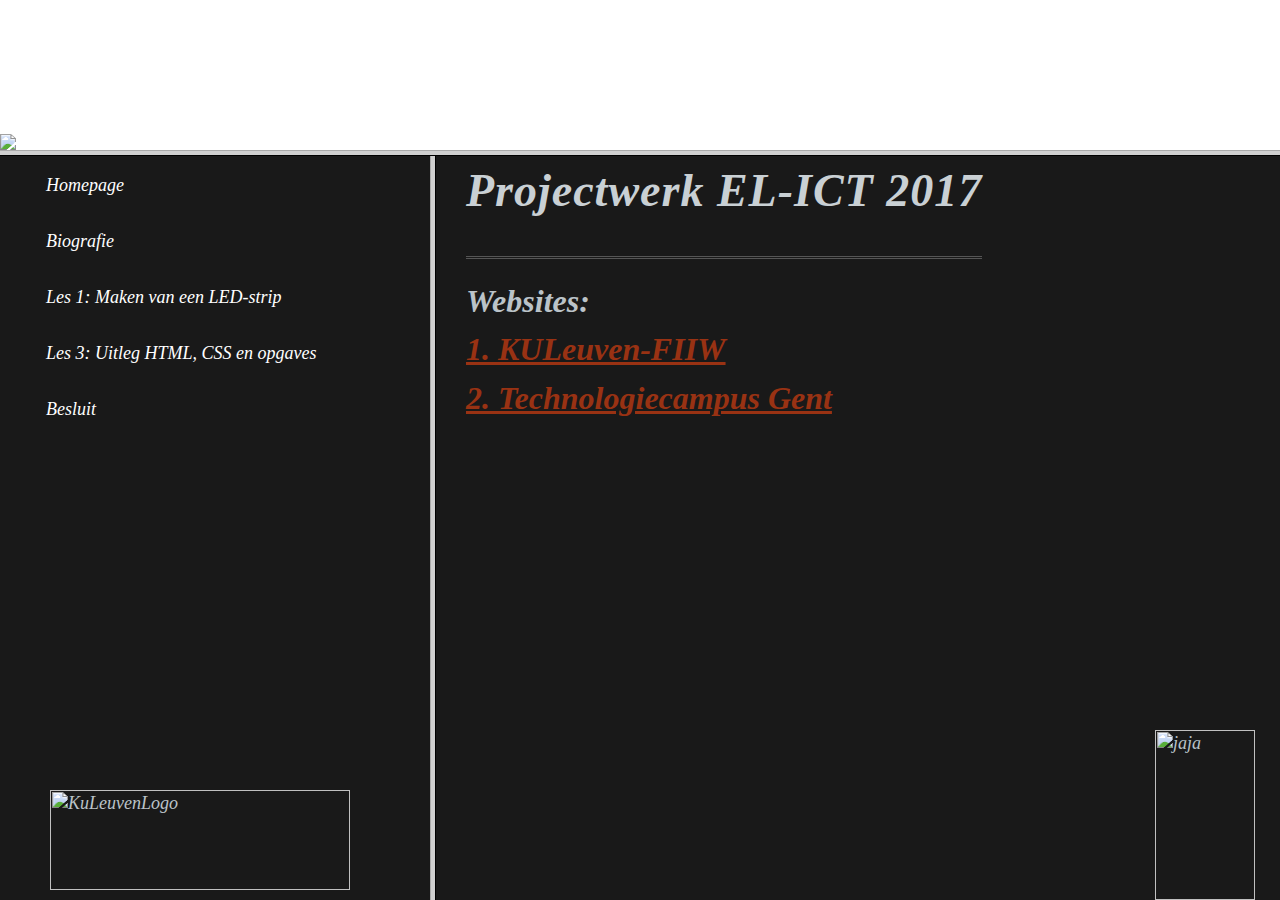
<file: index.htm>
<!DOCTYPE HTML PUBLIC "-//W3C//DTD HTML 4.01 Transitional//EN">

<html>
<head>
					<title>Projectwerk EL-ICT 2017</title>
</head>

<frameset rows="150,*">
					<frame name="boven" src="hoofdafbeelding.htm">
<frameset cols="430,*">
					<frame name="links" src="menu.htm">
					<frame name="rechts" src="Homepage.htm">

</frameset>

</html>
</file>
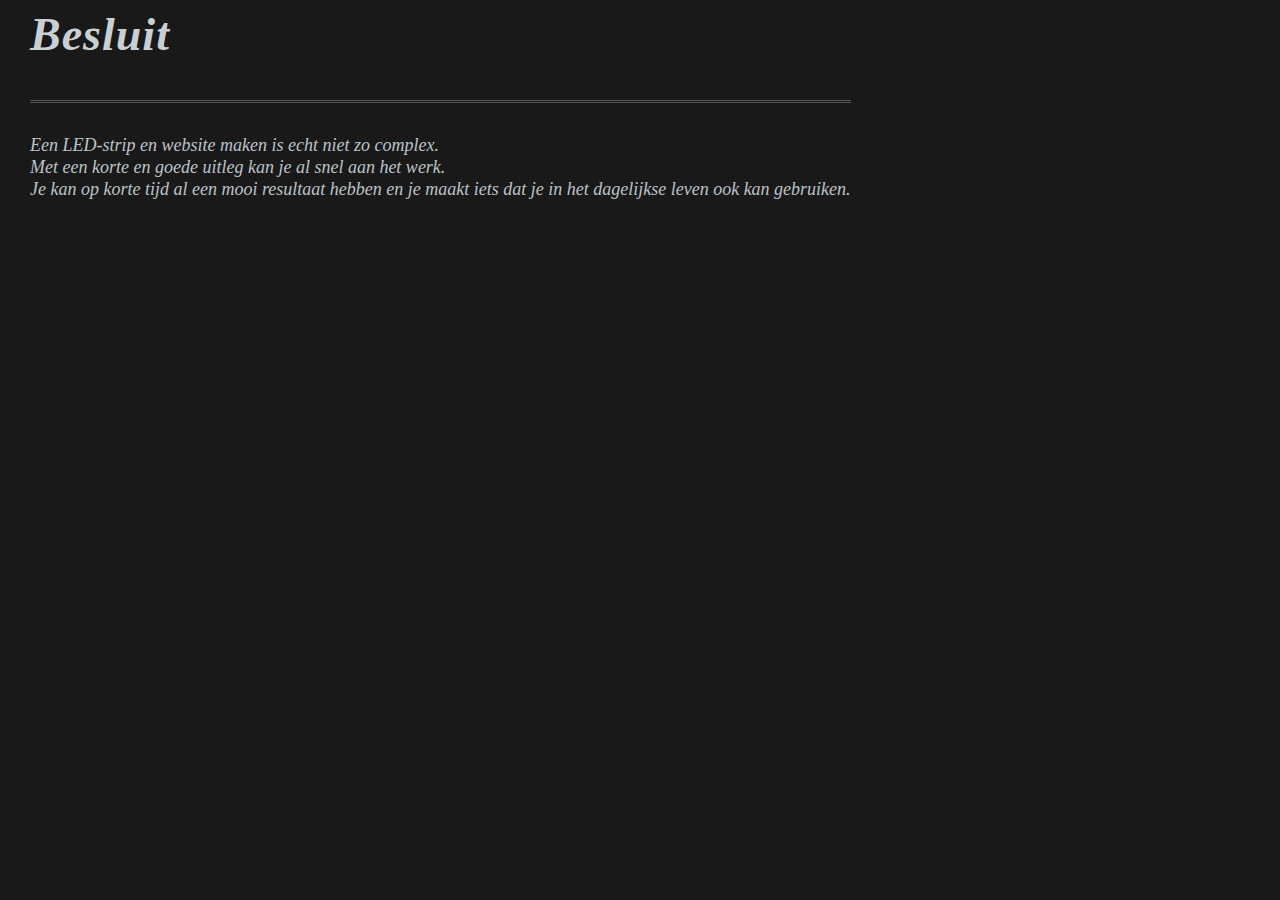
<file: Besluit.htm>
<!DOCTYPE HTML PUBLIC "-//W3C//DTD HTML 4.01 Transitional//EN">

<html>
<head>
<title>Besluit</title>
<link rel=stylesheet href=stijl1.css type=text/css>
</head>
<body>
			 <h1>Besluit</h1>
			 <p>
			 Een LED-strip en website maken is echt niet zo complex.<br>
			 Met een korte en goede uitleg kan je al snel aan het werk.<br> 
			 Je kan op korte tijd al een mooi resultaat hebben en je maakt iets dat je in het dagelijkse leven ook kan gebruiken. <br>
			 
			 </p>
			 

</body>
</html>
</file>
